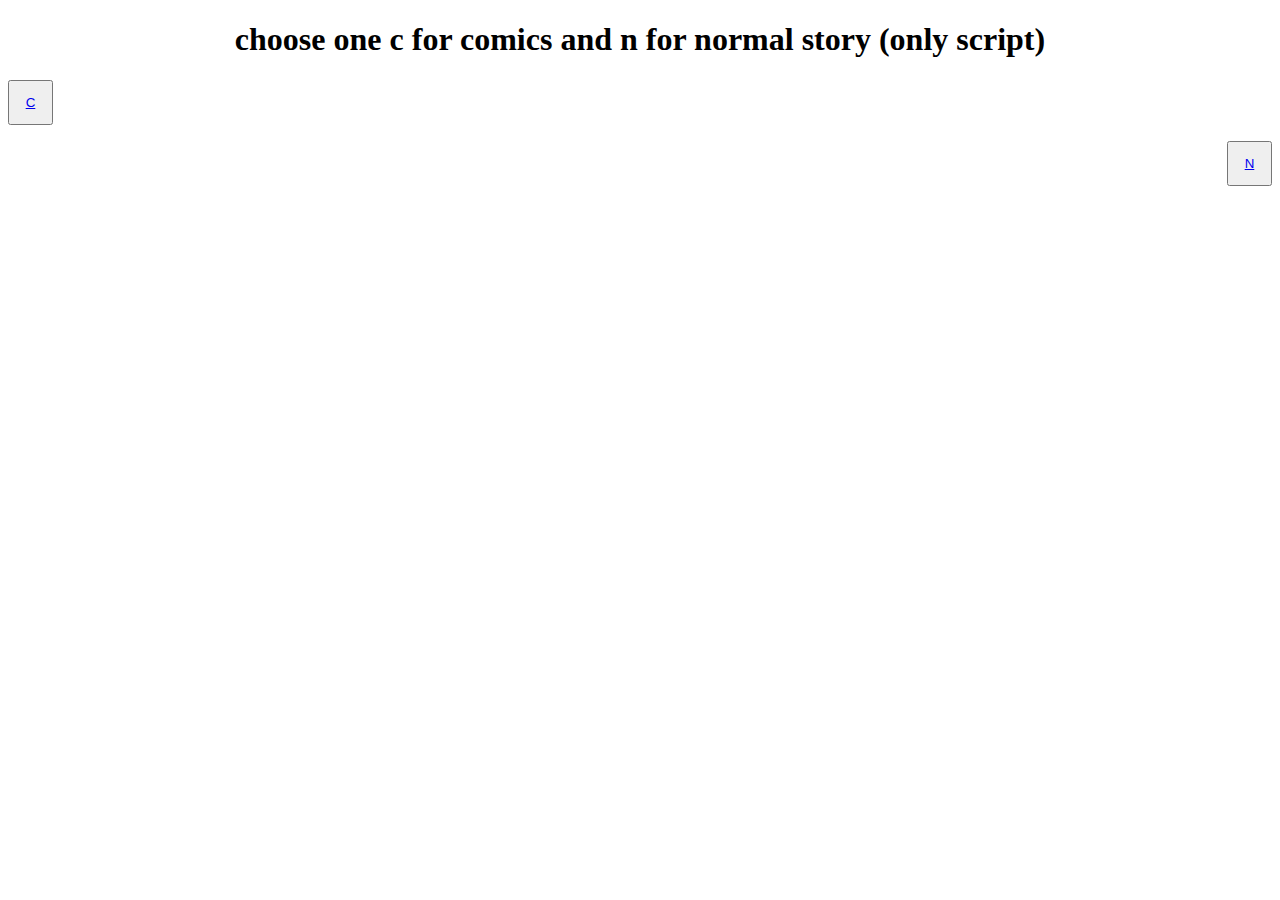
<file: index.html>
<!DOCTYPE html>
<html lang="en">
    <link rel="stylesheet" href="style.css">
<head>
    <meta charset="UTF-8">
    <meta name="viewport" content="width=device-width, initial-scale=1.0">
    <title>Document</title>
</head>
<body>
    <h1 class="text">choose one c for comics and n for normal story (only script)</h1>
    <button class="html"><a href="page2.html">C</a></button>
    <p align="right">
        <button class="html3"><a href="page3.html">N</a></button>
    </p>
</body>
</html>
</file>
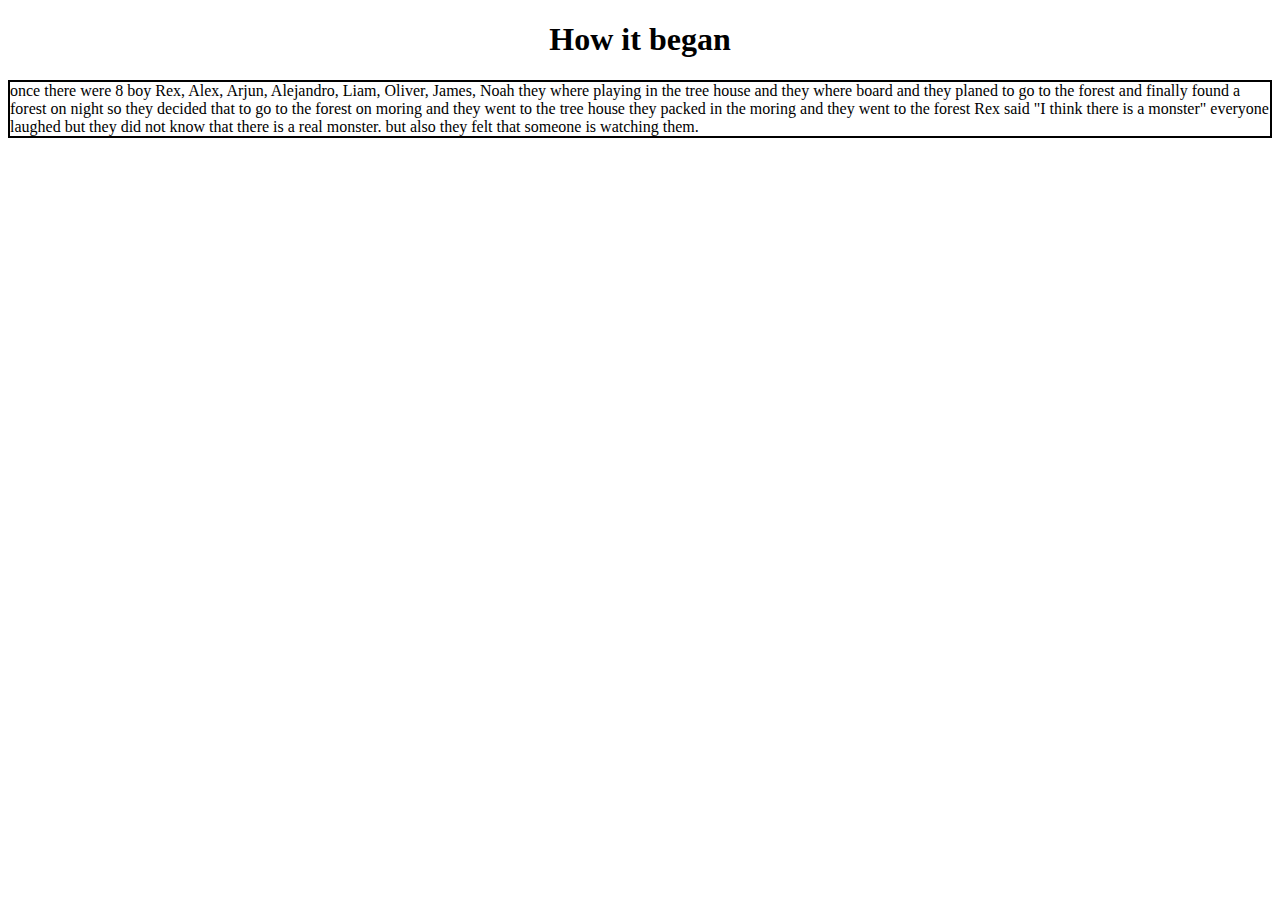
<file: chapter1.html>
<!DOCTYPE html>
<html lang="en">
    <link rel="stylesheet" href="chapter1.css">
<head>
    <meta charset="UTF-8">
    <meta name="viewport" content="width=device-width, initial-scale=1.0">
    <title>Document</title>
</head>
<body>
    <h1 style="text-align: center;">How it began</h1>
    <p class="htu">once there were 8 boy Rex, Alex, Arjun, Alejandro, Liam, Oliver, James, Noah they where playing in the tree house
        and they where board and they planed to go to the forest and finally found a forest on night so they decided that to go to the 
        forest on moring and they went to the tree house they packed in the moring and they went to the forest Rex said "I think there is a monster"
        everyone laughed but they did not know that there is a real monster. but also they felt that someone is watching them.
    </p>
</body>
</html>
</file>
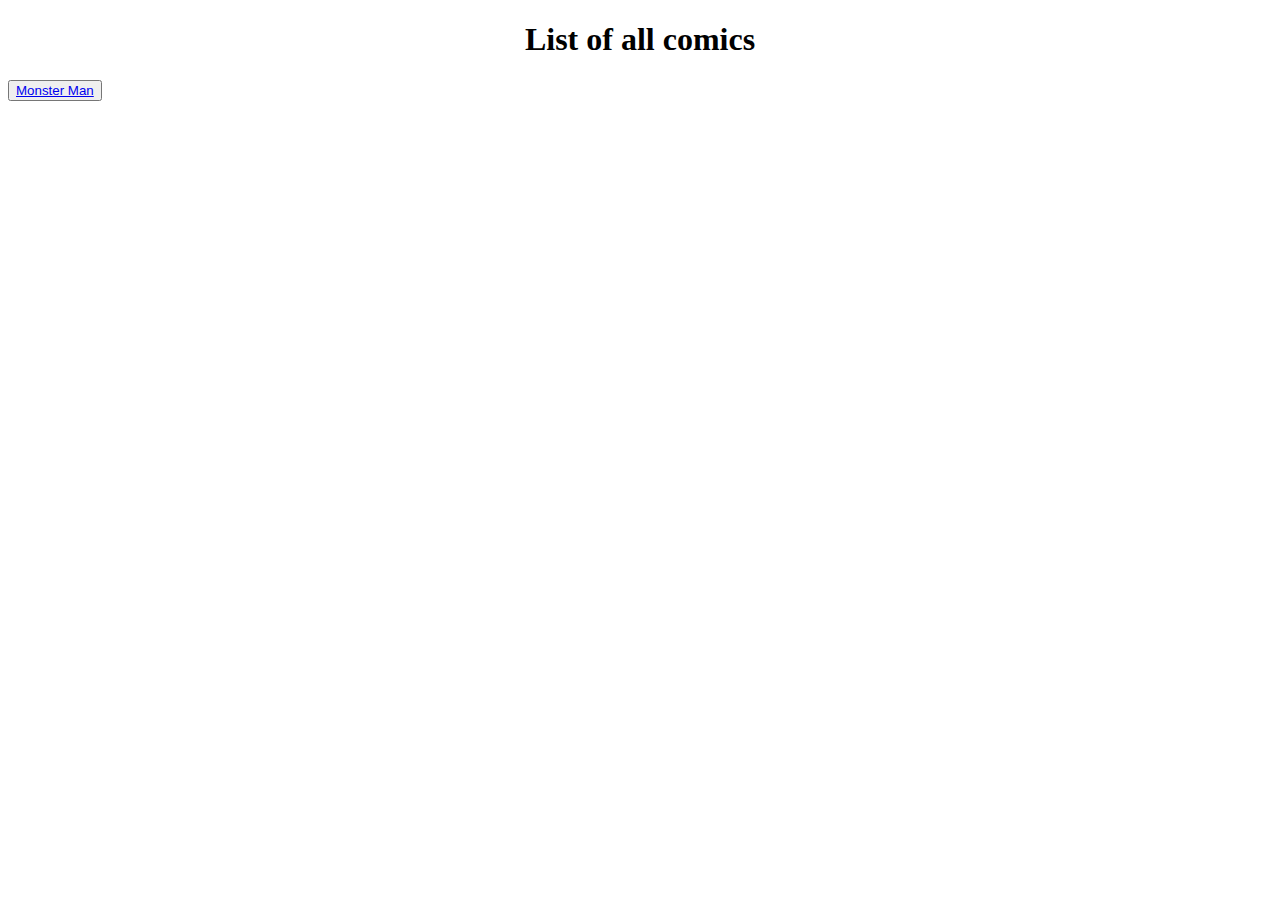
<file: page2.html>
<!DOCTYPE html>
<html lang="en">
    <link rel="stylesheet" href="page2.css">
<head>
    <meta charset="UTF-8">
    <meta name="viewport" content="width=device-width, initial-scale=1.0">
    <title>Document</title>
</head>
<body>
    <h1 class="list">List of all comics</h1>
    <button class="html10"><a href="page4.html">Monster Man</a></button>
</body>
</html>
</file>
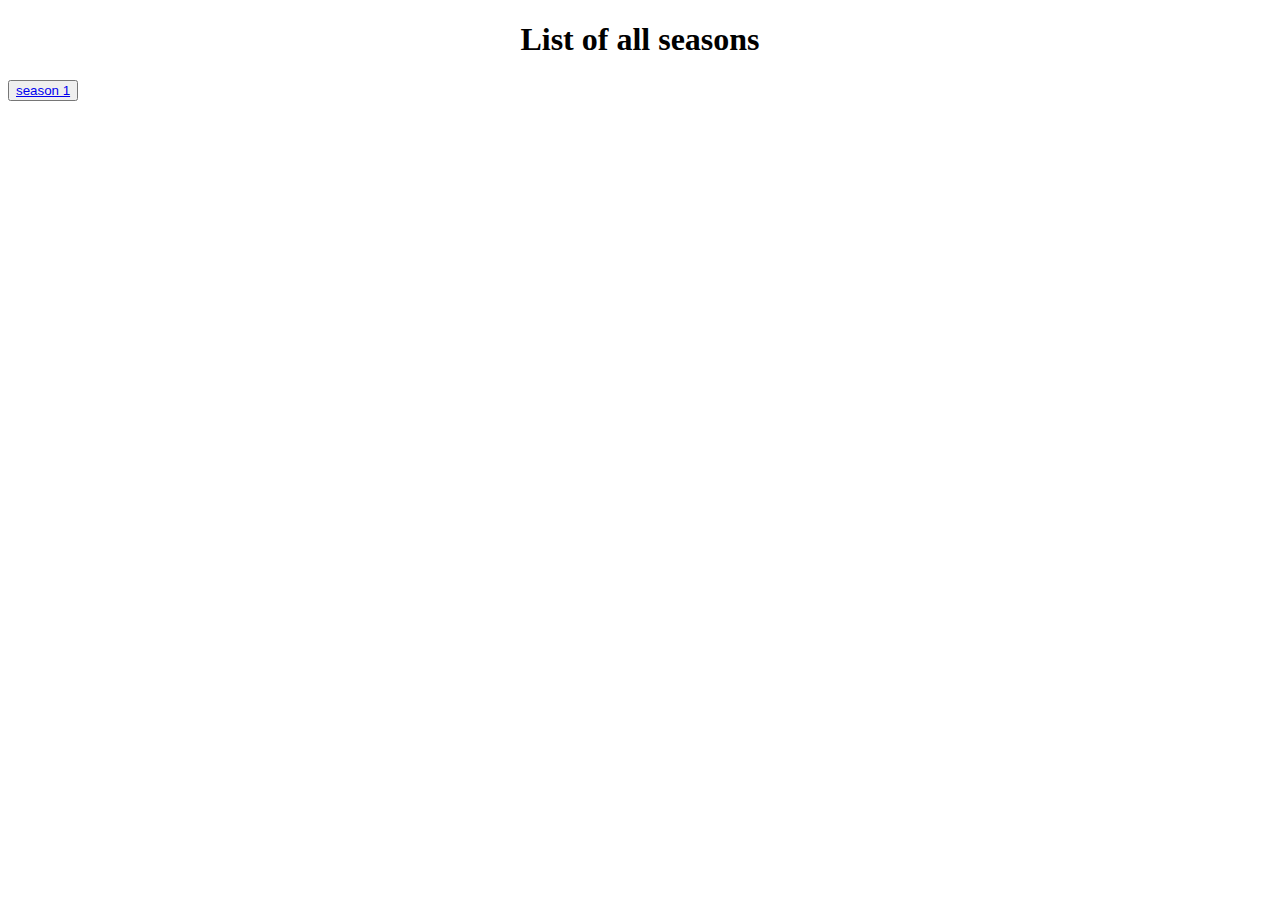
<file: page4.html>
<!DOCTYPE html>
<html lang="en">
<head>
    <meta charset="UTF-8">
    <meta name="viewport" content="width=device-width, initial-scale=1.0">
    <title>Document</title>
</head>
<body>
    <h1 style="text-align: center;">List of all seasons</h1>
    <button><a href="season1.html">season 1</a></button>
</body>
</html>
</file>
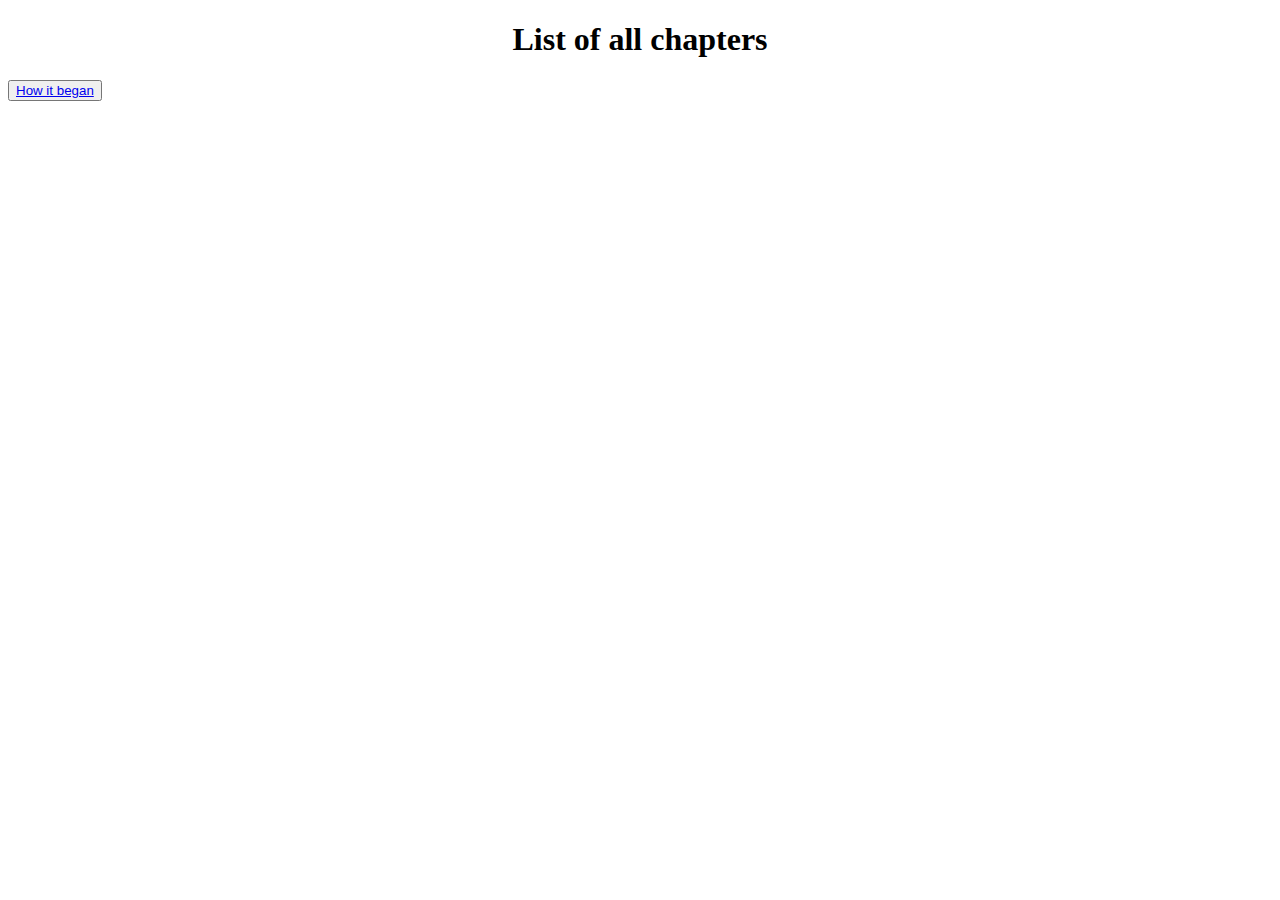
<file: season1.html>
<!DOCTYPE html>
<html lang="en">
<head>
    <meta charset="UTF-8">
    <meta name="viewport" content="width=device-width, initial-scale=1.0">
    <title>Document</title>
</head>
<body>
    <h1 style="text-align: center;">List of all chapters</h1>
    <button><a href="chapter1.html">How it began</a></button>

</body>
</html>
</file>
<file: style.css>
.text{
    text-align: center;
}

.html{
    height: 5vh;
    width: 5vh;
}
.html3{
    height: 5vh;
    width: 5vh;
}
</file>
<file: chapter1.css>
.htu{
    border: 2px solid black;
}
</file>
<file: page2.css>
.list{
    text-align: center;
}
</file>
